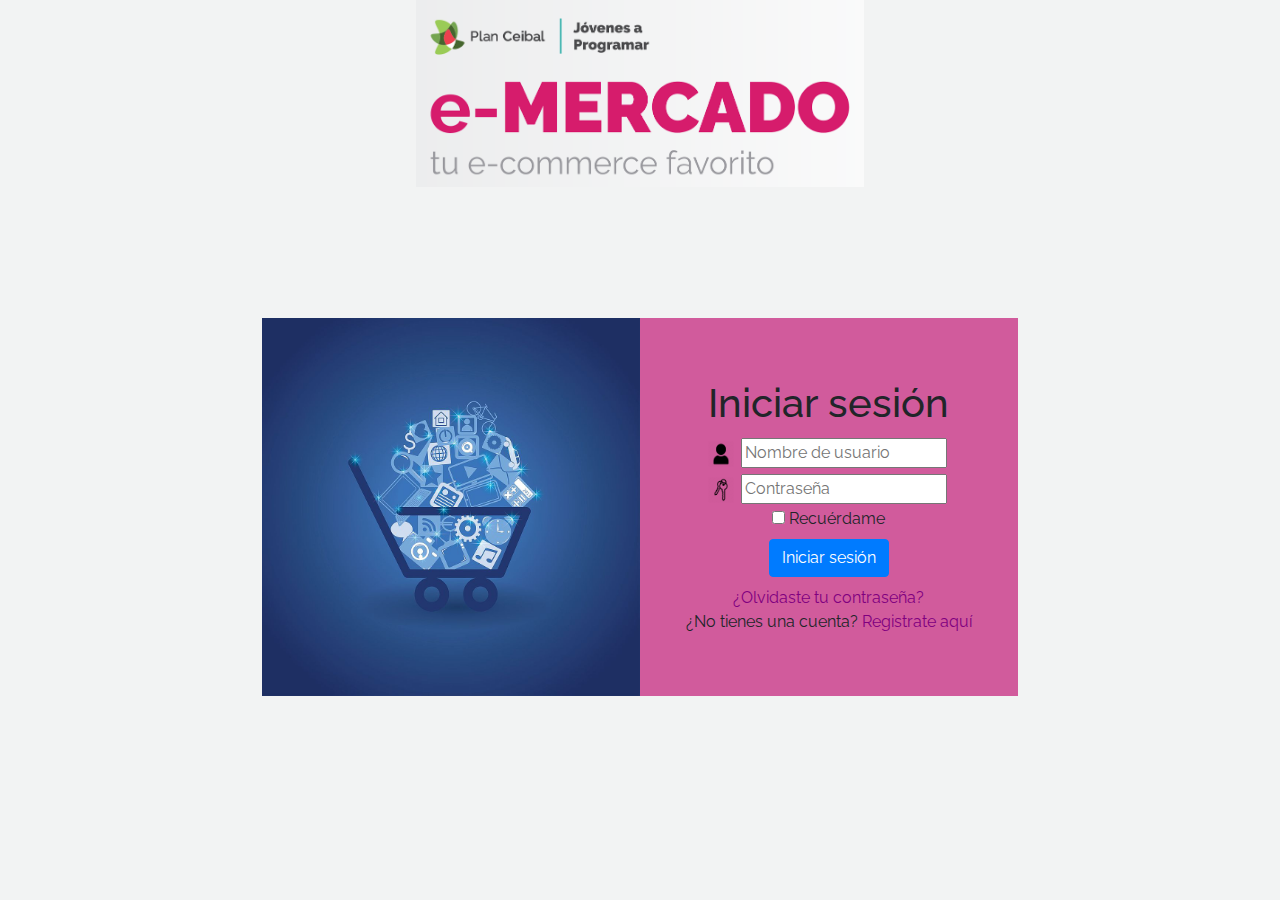
<file: index.html>
<!DOCTYPE html>
<!-- saved from url=(0049)https://getbootstrap.com/docs/4.3/examples/album/ -->
<html lang="en">

<head>
  <meta http-equiv="Content-Type" content="text/html; charset=UTF-8">
  <meta name="viewport" content="width=device-width, initial-scale=1, shrink-to-fit=no">
  <meta name="description" content="">
  <title>eMercado - Todo lo que busques está aquí</title>

  <link rel="canonical" href="https://getbootstrap.com/docs/4.3/examples/album/">
  <link href="https://fonts.googleapis.com/css?family=Raleway:300,300i,400,400i,700,700i,900,900i" rel="stylesheet">
  <!-- Bootstrap core CSS -->
  <link href="css/bootstrap.min.css" rel="stylesheet">
  <link href="css/styles.css" rel="stylesheet">
</head>

<body>
  <nav class="site-header sticky-top py-1 bg-dark">
    <div class="container d-flex flex-column flex-md-row justify-content-between">
      <a class="py-2 d-none d-md-inline-block" href="index.html">Inicio</a>
      <a class="py-2 d-none d-md-inline-block" href="categories.html">Categorías</a>
      <a class="py-2 d-none d-md-inline-block" href="products.html">Productos</a>
      <a class="py-2 d-none d-md-inline-block" href="sell.html">Vender</a>
      <a class="py-2 d-none d-md-inline-block" href="cart.html">Mi carrito</a>
      <img src="img/user.png" style="height: 0.8cm; position: absolute; right: 5.5%; top: 0%; margin: 0.2cm;"
        alt="user">
      <a id="nombreUsuario" class="py-2 d-none d-md-inline-block" href="my-profile.html"></a>
    </div>
  </nav>
  <main role="main">
    <section class="jumbotron text-center">
      <div class="m-5">
        <h1></h1>
      </div>
    </section>
    <div class="album py-5 bg-light">
      <div class="container">
        <div class="row">
          <div class="col-md-4">
            <a href="categories.html" class="card mb-4 shadow-sm custom-card">
              <img class="bd-placeholder-img card-img-top" src="img/cat1.jpg">
              <h3 class="m-3">Autos (122)</h3>
              <div class="card-body">
                <p class="card-text">Los mejores precios en autos 0 kilómetro, de alta y media gama.</p>
              </div>
            </a>
          </div>
          <div class="col-md-4">
            <a href="categories.html" class="card mb-4 shadow-sm custom-card">
              <img class="bd-placeholder-img card-img-top" src="img/cat2.jpg">
              <h3 class="m-3">Juguetes (354)</h3>
              <div class="card-body">
                <p class="card-text">Encuentra aquí los mejores precios para niños/as de cualquier edad.</p>
              </div>
            </a>
          </div>
          <div class="col-md-4">
            <a href="categories.html" class="card mb-4 shadow-sm custom-card">
              <img class="bd-placeholder-img card-img-top" src="img/cat3.jpg">
              <h3 class="m-3">Muebles (157)</h3>
              <div class="card-body">
                <p class="card-text">Muebles antiguos, nuevos y para ser armados por uno mismo.</p>
              </div>
            </a>
          </div>
          <div class="col-md-4">
            <a href="categories.html" class="card mb-4 shadow-sm custom-card">
              <img class="bd-placeholder-img card-img-top" src="img/cat4.jpg">
              <h3 class="m-3">Herramientas (452)</h3>
              <div class="card-body">
                <p class="card-text">Herramientas para cualquier tipo de trabajo.</p>
              </div>
            </a>
          </div>
          <div class="col-md-4">
            <a href="categories.html" class="card mb-4 shadow-sm custom-card">
              <img class="bd-placeholder-img card-img-top" src="img/cat5.jpg">
              <h3 class="m-3">Computadoras (724)</h3>
              <div class="card-body">
                <p class="card-text">Todo en cuanto a computadoras, para uso de oficina y/o juegos.</p>
              </div>
            </a>
          </div>
          <div class="col-md-4">
            <a href="categories.html" class="card mb-4 shadow-sm custom-card">
              <img class="bd-placeholder-img card-img-top" src="img/cat6.jpg">
              <h3 class="m-3">Vestimenta (841)</h3>
              <div class="card-body">
                <p class="card-text">Gran variedad de ropa, nueva y de segunda mano.</p>
              </div>
            </a>
          </div>
        </div>
        <div class="row">
          <a type="button" class="btn btn-light btn-lg btn-block" href="categories.html">Ver todas</a>
        </div>
      </div>
    </div>
  </main>
  <footer class="text-muted">
    <div class="container">
      <button id="logout" class="py-2 d-none d-md-inline-block" onclick="logout()"
        style="float: inline-end; margin: 0.5cm; position: relative; bottom: 0.7cm; "> Cerrar sesion</button>
      <p class="float-right">
        <a href="#">Volver arriba</a>
      </p>
      <p>Este sitio forma parte de Desarrollo Web - JAP - 2020</p>
      <p>Clickea <a target="_blank" href="Letra.pdf">aquí</a> para descargar la letra del obligatorio.</p>
    </div>
  </footer>
  <script src="js/jquery-3.4.1.min.js"></script>
  <script src="js/bootstrap.bundle.min.js"></script>
  <script src="js/init.js"></script>
</body>

</html>
</file>
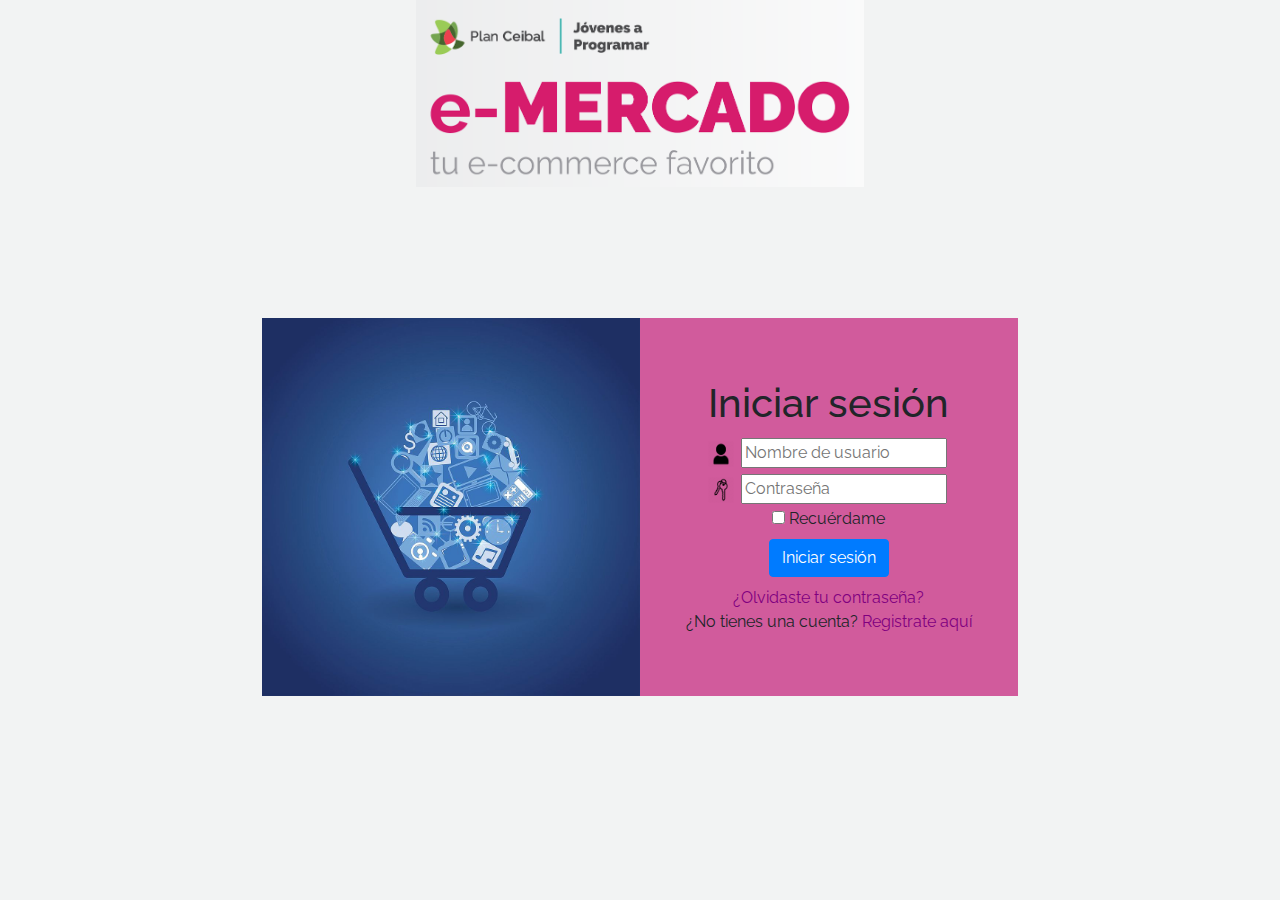
<file: cart.html>
<!DOCTYPE html>
<!-- saved from url=(0049)https://getbootstrap.com/docs/4.3/examples/album/ -->
<html lang="en">

<head>
  <meta http-equiv="Content-Type" content="text/html; charset=UTF-8">

  <meta name="viewport" content="width=device-width, initial-scale=1, shrink-to-fit=no">
  <meta name="description" content="">
  <title>eMercado - Todo lo que busques está aquí</title>
  <link href="//maxcdn.bootstrapcdn.com/bootstrap/4.0.0/css/bootstrap.min.css" rel="stylesheet" id="bootstrap-css">
  <script src="//maxcdn.bootstrapcdn.com/bootstrap/4.0.0/js/bootstrap.min.js"></script>
  <script src="//cdnjs.cloudflare.com/ajax/libs/jquery/3.2.1/jquery.min.js"></script>
  <link rel="stylesheet" href="https://use.fontawesome.com/releases/v5.0.8/css/all.css">
  <link rel="canonical" href="https://getbootstrap.com/docs/4.3/examples/album/">
  <link href="https://fonts.googleapis.com/css?family=Raleway:300,300i,400,400i,700,700i,900,900i" rel="stylesheet">

  <style>
    .bd-placeholder-img {
      font-size: 1.125rem;
      text-anchor: middle;
      -webkit-user-select: none;
      -moz-user-select: none;
      -ms-user-select: none;
      user-select: none;
    }

    @media (min-width: 768px) {
      .bd-placeholder-img-lg {
        font-size: 3.5rem;
      }
    }
  </style>
  <link href="css/bootstrap.min.css" rel="stylesheet">
  <link href="css/styles.css" rel="stylesheet">
  <link href="css/dropzone.css" rel="stylesheet">
</head>

<body>
  <nav class="site-header sticky-top py-1 bg-dark">
    <div class="container d-flex flex-column flex-md-row justify-content-between">
      <a class="py-2 d-none d-md-inline-block" href="index.html">Inicio</a>
      <a class="py-2 d-none d-md-inline-block" href="categories.html">Categorías</a>
      <a class="py-2 d-none d-md-inline-block" href="products.html">Productos</a>
      <a class="py-2 d-none d-md-inline-block" href="sell.html">Vender</a>
      <div style="margin-right: 5%;" class="dropdown">
        <button style="height: 1cm;" class="btn btn-secondary dropdown-toggle" type="button" id="dropdownMenuButton"
          data-toggle="dropdown" aria-haspopup="true" aria-expanded="false">
          <img src="img/user.png" style="height: 1cm; position: fixed ; right: 3.4cm; top: 0.1cm;" alt="user">
          <a style="margin-top: -3cm;" id="nombreUsuario" class="py-2 d-none d-md-inline-block"></a>
        </button>
        <div class="dropdown-menu" style="text-align: center;" aria-labelledby="dropdownMenuButton">
          <a class="dropdown-item" href="my-profile.html"> Mi perfil</a>
          <a class="dropdown-item" href="cart.html">Mi carrito</a>
          <button id="logout" style="align-content: center;" class="py-2 d-none d-md-inline-block">
            Cerrar sesion</button>
        </div>
      </div>
    </div>
  </nav>
  <div id="productosCarro" class="container">
    <div class="text-center p-4">
      <h2>Mi carrito</h2>
      <p class="lead">Verás aquí todos los productos en tu carrito.</p>
    </div>
    <table align="center" style="width:80%; margin: auto;">
      <colgroup>
        <col width="1">
        <col>
        <col>
        <col>
        <col>
        <col>
      </colgroup>
      <thead>
        <tr style="font-size: 20px; text-align: center; border:0cm">
          <td colspan="2">Producto</td>
          <td>Cantidad</td>
          <td>Valor unitario</td>
          <td>Valor total</td>
          <td>Eliminar</td>
        </tr>
      </thead>
      <tbody id="cartItems">

      </tbody>
    </table>
    <hr>
    <div id="form">
      <div>
        <h3 class="mb-3">Tipo de envio</h3>
        <div class="d-block my-3">
          <div>
            <input onchange="modificarValor(carrito);" id="premium" value="0.15" name="envio" type="radio" checked=""
              required="">
            <label for="goldradio">Premium
              (2-5 días) - Costo del 15% sobre el subtotal.</label>
          </div>
          <div>
            <input onchange="modificarValor(carrito);" id="express" value="0.07" name="envio" type="radio" required="">
            <label for="premiumradio">Express
              (5-8 días) - Costo del 7% sobre el subtotal.</label>
          </div>
          <div>
            <input onchange="modificarValor(carrito);" id="standard" value="0.05" name="envio" type="radio" required="">
            <label for="standardradio">Standard
              (12 a 15 días) - Costo del 5% sobre el subtotal.</label>
          </div>
        </div>
        <br>

        <h4 class="mb-3">Direccion de envio</h4>
        <div style="margin: auto;" class="d-block my-3">
          <form class="needs-validation" id="buying-info">
            <ul class="list-group mb-3">
              <div class="row">
                <div class="col-md-6 mb-3">
                  <label for="calle"> Calle: </label>
                  <textarea minlength="3" class="form-control" cols="10" rows="1" name="calle" id="calle"
                    required=""></textarea>
                 
                </div>
              </div>

              <div class="row">
                <div class="col-md-3 mb-3">
                  <label for="numero"> Numero de puerta: </label>
                  <br>
                  <input min="1" style="size: 4cm;" class="form-control" size="3cm" type="number" name="numero" id="num"
                    required>
                </div>
              </div>
              <div class="row">
                <div class="col-md-3 mb-3">
                  <label for="numero"> Esquina: </label>
                  <br>
                  <textarea minlength="1" class="form-control" name="esquina" id="esquina" cols="10" rows="1" required=""></textarea>
                  
                </div>
              </div>
              <div class="row">
                <div class="col-md-3 mb-3">
                  <label for="numero"> Pais </label>
                  <select class="form-control" name="pais" id="pais">
    
                  </select>
                 
                </div>
              </div>
              <h4>Forma de pago</h4>
              <div> <label id="formaDePago">No has seleccionado una forma de pago</label>
                <input id="elegir" value="Elegir forma de pago" type="button"
                  style="align-items: center; border: none; color: blue;" data-toggle="modal"
                  data-target="#exampleModal" data-backdrop="static" data-keyboard="false">
              </div>
            </ul>
            <button class="btn btn-primary btn-lg" type="submit">Comprar</button>
          </form>
        </div>
      </div>
    </div>

    <hr class="mb-4">
    <ul class="list-group mb-3">
      <li class="list-group-item d-flex justify-content-between lh-condensed">
        <div>
          <h6 class="my-0">Tarifa:</h6>
        </div>
        <span class="text-muted" id="tarifa">-</span>
      </li>
      <li class="list-group-item d-flex justify-content-between lh-condensed">
        <div>
          <h6 class="my-0">Empaque y Manejo:</h6>
        </div>
        <span class="text-muted" id="empaque">-</span>
      </li>
      <li class="list-group-item d-flex justify-content-between lh-condensed">
        <div>
          <h6 class="my-0">Envio:</h6>
        </div>
        <span class="text-muted" id="valorEnvio">-</span>
      </li>
      <li class="list-group-item d-flex justify-content-between lh-condensed">
        <div>
          <h6 class="my-0">Subtotal ($): </h6>
        </div>
        <span class="text-muted" id="subtotal">-</span>
      </li>
      <li class="list-group-item d-flex justify-content-between">
        <span>Total ($): </span>
        <strong id="totalFinal">-</strong>
      </li>
    </ul>
    <hr class="mb-4">
    <div style="text-align: center;">
    </div>

    <!-- Modal -->
    <div class="modal fade" id="exampleModal" tabindex="-1" aria-labelledby="exampleModalLabel" aria-hidden="true">
      <div class="modal-dialog">
        <div class="modal-content">
          <div class="modal-header">
            <h5 class="modal-title" id="exampleModalLabel">Formas de pago</h5>
            <button type="button" class="close" data-dismiss="modal" aria-label="Close">
              <span aria-hidden="true">&times;</span>
            </button>
          </div>

          <article class="card">
            <div class="card-body p-5">
              <h5>El total a pagar es de: <label id="finalizarCompra"></label></h5>
              <ul class="nav bg-light nav-pills rounded nav-fill mb-3" role="tablist">
                <li class="nav-item">
                  <a class="nav-link active" id="creditCard" data-toggle="pill" href="#nav-tab-card">
                    <i class="fa fa-credit-card"></i>Tarjeta de crédito</a></li>
                <li class="nav-item">
                  <a class="nav-link" id="bankTransfer" data-toggle="pill" href="#nav-tab-bank">
                    <i class="fa fa-university"></i>Transferencia bancaria</a></li>
              </ul>

              <div class="tab-content">
                <div class="tab-pane fade show active" id="nav-tab-card">
                  <form id="finalizar" role="form">
                    <div class="form-group">
                      <label for="username">Nombre del titular de la tarjeta </label>
                      <input onclick="payment()" type="text" class="form-control" id="username" placeholder=""
                        required="">
                    </div> <!-- form-group.// -->
                    <div class="form-group">
                      <label for="cardNumber">N.° de tarjeta</label>
                      <div class="input-group">
                        <input id="cardNumber" type="text" pattern="\d*" maxlength="16" minlength="13"
                          class="form-control" placeholder="" required>
                        <div class="input-group-append">
                          <span class="input-group-text text-muted">
                            <i class="fab fa-cc-visa"></i>   <i class="fab fa-cc-amex"></i>  
                            <i class="fab fa-cc-mastercard"></i>
                          </span>
                        </div>
                      </div>
                    </div> <!-- form-group.// -->

                    <div class="row">
                      <div class="col-sm-8">
                        <div class="form-group">
                          <label><span class="hidden-xs">Vencimiento</span> </label>
                          <div class="input-group">
                            <input type="number" class="form-control" min="01" max="12" placeholder="MM" name=""
                              required>
                            <input type="number" min="21" class="form-control" placeholder="AA" name="" required>
                          </div>
                        </div>
                      </div>
                      <div class="col-sm-4">
                        <div class="form-group">

                          <label data-toggle="tooltip" title=""> CVV <a href="#" class="tooltip-test"
                              title="Codigo de seguridad"> <i class="fa fa-question-circle"></i></a></label>
                          <input id="cvv" type="text" pattern="\d*" maxlength="3" minlength="3" class="form-control"
                            required="">
                        </div> <!-- form-group.// -->
                      </div>
                    </div> <!-- row.// -->
                    <input id="guardarDatos" type="button" class="btn btn-secondary" value="Guardar datos">
                    <button id="disabledButton" type="button" class="btn btn-secondary" data-dismiss="modal"
                      disabled>Seleccionar</button>
                  </form>
                </div> <!-- tab-pane.// -->
                <div class="tab-pane fade" id="nav-tab-bank">
                  <p>Detalles de la cuenta bancaria</p>
                  <dl class="param">
                    <dt>BANCO: </dt>
                    <dd> THE WORLD BANK</dd>
                  </dl>
                  <dl class="param">
                    <dt>Numero de cuenta: </dt>
                    <dd> 12345678912345</dd>
                  </dl>
                  <dl class="param">
                    <dt>IBAN: </dt>
                    <dd> 123456789</dd>
                  </dl>
                  <p><strong>Note:</strong> Lorem ipsum dolor sit amet, consectetur adipisicing elit, sed do
                    eiusmod
                    tempor incididunt ut labore et dolore magna aliqua. </p>
                  <button type="button" class="btn btn-secondary" data-dismiss="modal">Seleccionar</button>
                </div> <!-- tab-pane.// -->
              </div> <!-- tab-content .// -->

            </div> <!-- card-body.// -->
          </article> <!-- card.// -->
        </div>
      </div>
    </div>
  </div>
  <footer class="text-muted">
    <div class="container">
      <p>Este sitio forma parte de Desarrollo Web - JAP - 2020</p>
      <p>Clickea <a target="_blank" href="Letra.pdf">aquí</a> para descargar la letra del obligatorio.</p>
    </div>
  </footer>
  <div class="alert fade" role="alert" id="alertResult">
    <span id="resultSpan"></span>
    <button type="button" class="close" data-dismiss="alert" aria-label="Close">
      <span aria-hidden="true">&times;</span>
    </button>
  </div>

  <div class="modal fade" tabindex="-1" role="dialog" id="contidionsModal">
    <div class="modal-dialog" role="document">
    </div>
  </div>
  <div id="spinner-wrapper">
    <div class="lds-ring">
      <div></div>
      <div></div>
      <div></div>
      <div></div>
    </div>
  </div>
  <script src="js/jquery-3.4.1.min.js"></script>
  <script src="js/bootstrap.bundle.min.js"></script>
  <script src="js/dropzone.js"></script>
  <script src="js/init.js"></script>
  <script src="js/cart.js"></script>
</body>

</html>
</file>
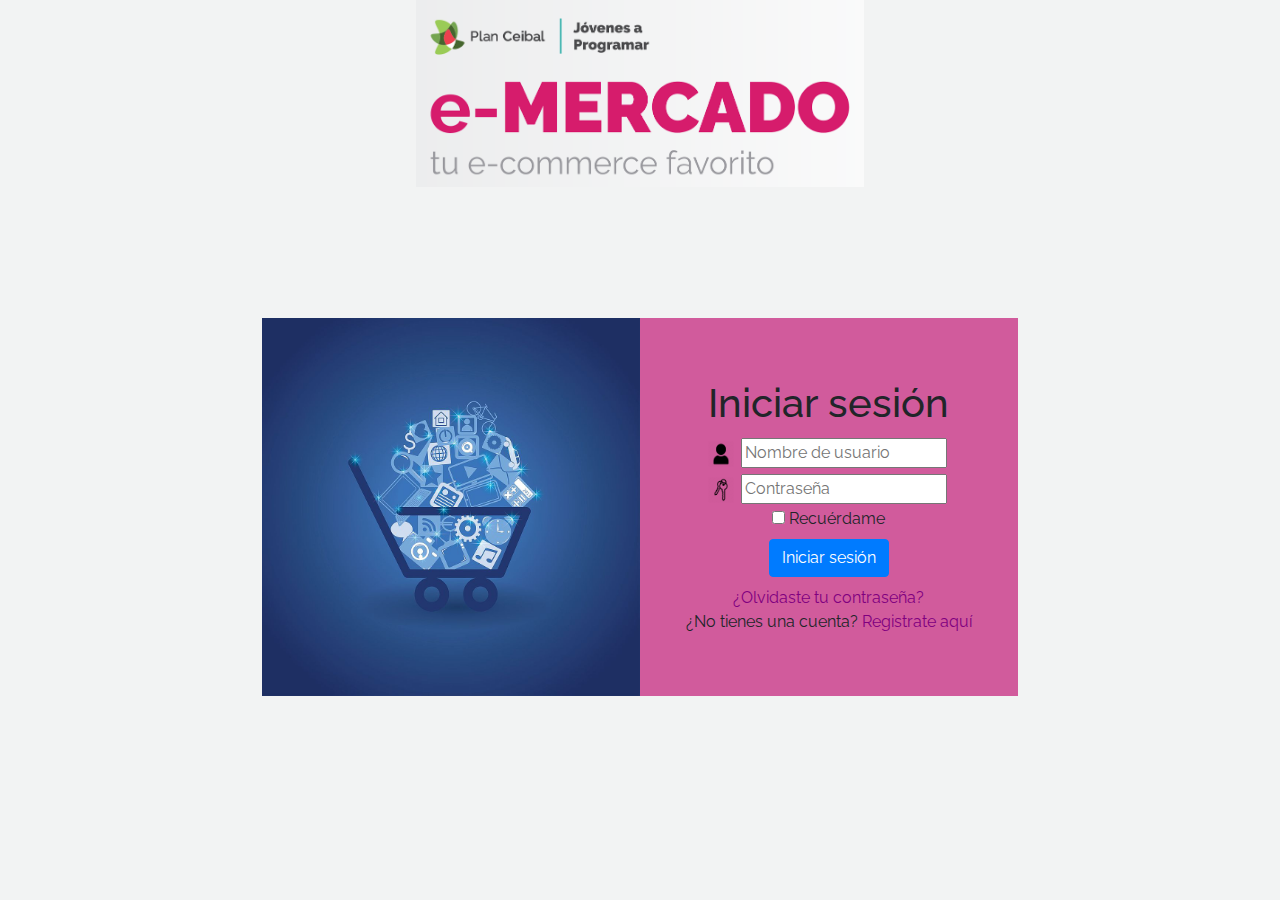
<file: categories.html>
<!DOCTYPE html>
<!-- saved from url=(0049)https://getbootstrap.com/docs/4.3/examples/album/ -->
<html lang="en">

<head>
  <meta http-equiv="Content-Type" content="text/html; charset=UTF-8">
  <meta name="viewport" content="width=device-width, initial-scale=1, shrink-to-fit=no">
  <meta name="description" content="">
  <title>eMercado - Todo lo que busques está aquí</title>

  <link rel="canonical" href="https://getbootstrap.com/docs/4.3/examples/album/">
  <link href="https://fonts.googleapis.com/css?family=Raleway:300,300i,400,400i,700,700i,900,900i" rel="stylesheet">
  <link href="css/font-awesome.min.css" rel="stylesheet">

  <link href="css/bootstrap.min.css" rel="stylesheet">
  <link href="css/styles.css" rel="stylesheet">
</head>

<body>
  <nav class="site-header sticky-top py-1 bg-dark">
    <div class="container d-flex flex-column flex-md-row justify-content-between">
      <a class="py-2 d-none d-md-inline-block" href="index.html">Inicio</a>
      <a class="py-2 d-none d-md-inline-block" href="categories.html">Categorías</a>
      <a class="py-2 d-none d-md-inline-block" href="products.html">Productos</a>
      <a class="py-2 d-none d-md-inline-block" href="sell.html">Vender</a>
      <a class="py-2 d-none d-md-inline-block" href="cart.html">Mi carrito</a>
      <img src="img/user.png" style="height: 0.8cm; position: absolute; right: 5.5%; top: 0%; margin: 0.2cm;"
        alt="user">
      <a id="nombreUsuario" class="py-2 d-none d-md-inline-block" href="my-profile.html"></a>
    </div>
  </nav>
  <main role="main" class="pb-5">
    <div class="text-center p-4">
      <h2>Categorías</h2>
      <p class="lead">Verás aquí todas las categorías del sitio.</p>
    </div>
    <div class="container">
      <div class="row">
        <div class="col text-right">
          <div class="btn-group btn-group-toggle mb-4" data-toggle="buttons">
            <label class="btn btn-light active" id="sortAsc">
              <input type="radio" name="options" autocomplete="off" checked>A-Z
            </label>
            <label class="btn btn-light" id="sortDesc">
              <input type="radio" name="options" autocomplete="off">Z-A
            </label>
            <label class="btn btn-light" id="sortByCount">
              <input type="radio" name="options" autocomplete="off"><i class="fas fa-sort-amount-down mr-1"></i>Cant.
            </label>
          </div>
        </div>
      </div>
      <div class="row justify-content-end">
        <div class="col-md-6"></div>
        <div class="col-md-6 col-sm-12 mb-1 container">
          <div class="row container p-0 m-0">
            <div class="col">
              <p class="font-weight-normal text-right my-2">Cant.</p>
            </div>
            <div class="col">
              <input class="form-control" type="number" placeholder="min." id="rangeFilterCountMin">
            </div>
            <div class="col">
              <input class="form-control" type="number" placeholder="máx." id="rangeFilterCountMax">
            </div>
            <div class="col-3 p-0">
              <div class="btn-group" role="group">
                <button class="btn btn-light btn-block" id="rangeFilterCount">Filtrar</button>
                <button class="btn btn-link btn-sm" id="clearRangeFilter">Limpiar</button>
              </div>
            </div>
          </div>
        </div>
      </div>
      <div class="row">
        <div class="list-group" id="cat-list-container">
        </div>
      </div>
    </div>
  </main>
  <footer class="text-muted bg-light">
    <div class="container">
      <button id="logout" class="py-2 d-none d-md-inline-block" onclick="logout()"
        style="float: inline-end; margin: 0.5cm; position: relative; bottom: 0.7cm; "> Cerrar sesion</button>
      <p class="float-right">
        <a href="#">Volver arriba</a>
      </p>
      <p>Este sitio forma parte de Desarrollo Web - JAP - 2020</p>
      <p>Clickea <a target="_blank" href="Letra.pdf">aquí</a> para descargar la letra del obligatorio.</p>
    </div>
  </footer>
  <div id="spinner-wrapper">
    <div class="lds-ring">
      <div></div>
      <div></div>
      <div></div>
      <div></div>
    </div>
  </div>
  <script src="js/jquery-3.4.1.min.js"></script>
  <script src="js/bootstrap.bundle.min.js"></script>
  <script src="js/init.js"></script>
  <script src="js/categories.js"></script>
</body>

</html>
</file>
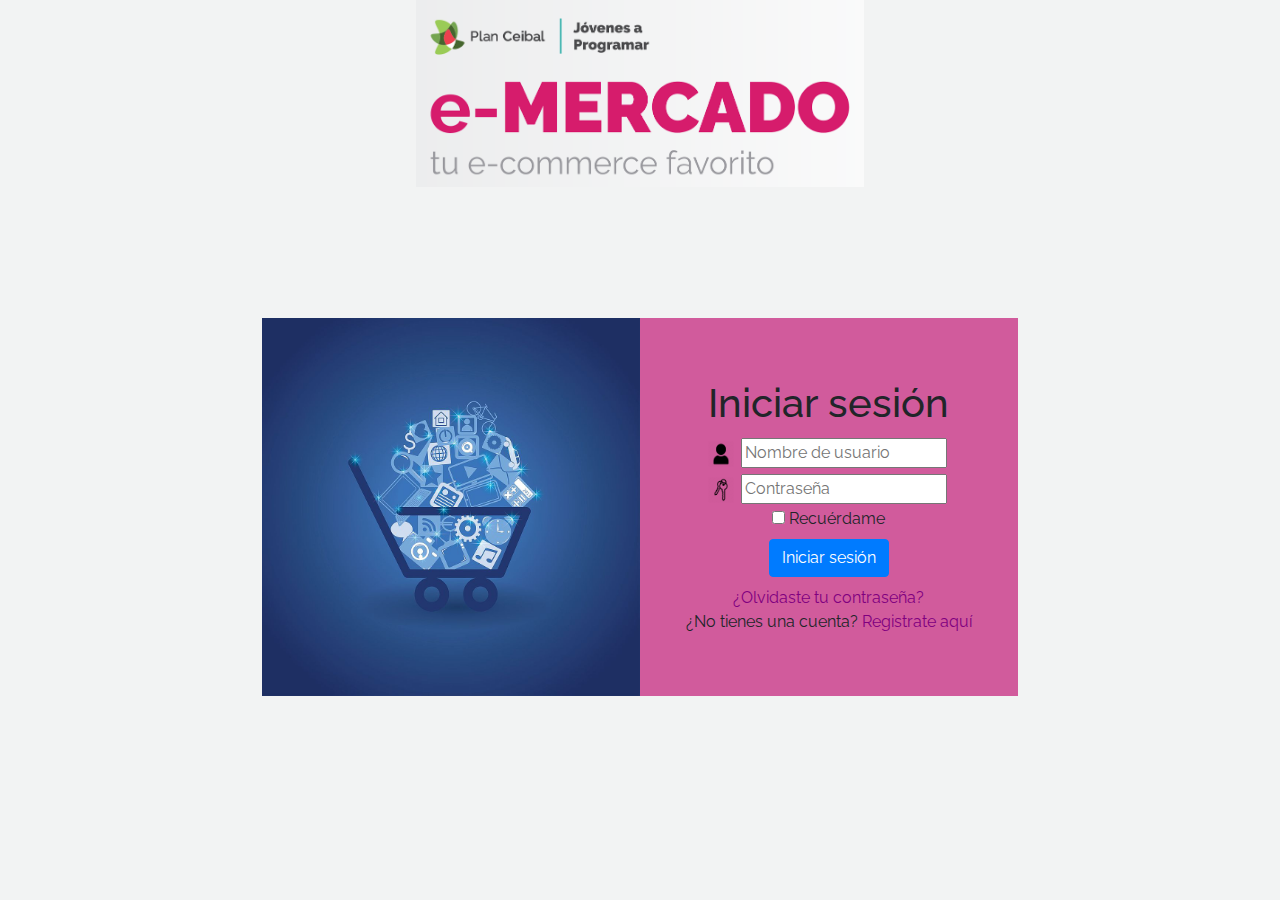
<file: category-info.html>
<!DOCTYPE html>
<!-- saved from url=(0049)https://getbootstrap.com/docs/4.3/examples/album/ -->
<html lang="en">

<head>
  <meta http-equiv="Content-Type" content="text/html; charset=UTF-8">
  <meta name="viewport" content="width=device-width, initial-scale=1, shrink-to-fit=no">
  <meta name="description" content="">
  <title>eMercado - Todo lo que busques está aquí</title>

  <link rel="canonical" href="https://getbootstrap.com/docs/4.3/examples/album/">
  <link href="https://fonts.googleapis.com/css?family=Raleway:300,300i,400,400i,700,700i,900,900i" rel="stylesheet">
  <!-- Bootstrap core CSS -->
  <link href="css/bootstrap.min.css" rel="stylesheet">
  <link href="css/styles.css" rel="stylesheet">
</head>

<body>
  <nav class="site-header sticky-top py-1 bg-dark">
    <div class="container d-flex flex-column flex-md-row justify-content-between">
      <a class="py-2 d-none d-md-inline-block" href="index.html">Inicio</a>
      <a class="py-2 d-none d-md-inline-block" href="categories.html">Categorías</a>
      <a class="py-2 d-none d-md-inline-block" href="products.html">Productos</a>
      <a class="py-2 d-none d-md-inline-block" href="sell.html">Vender</a>
      <a class="py-2 d-none d-md-inline-block" href="cart.html">Mi carrito</a>
      <img src="img/user.png" style="height: 0.8cm; position: absolute; right: 5.5%; top: 0%; margin: 0.2cm;"
        alt="user">
      <a id="nombreUsuario" class="py-2 d-none d-md-inline-block" href="my-profile.html"></a>
    </div>
  </nav>
  <main role="main">
    <div class="container mt-5">
      <div class="text-center p-4">
        <h2>Descripción de la categoría</h2>
        <p class="lead">Encontrarás aquí toda la información de la categoría seleccionada.</p>
        <p class="small alert-warning py-3"><strong>Nota: </strong>por simplicidad, cualquiera sea la categoría
          seleccionada previamente, siempre se visualizará la presente: <strong>Autos</strong>.</p>
      </div>
      <h3 id="categoryName"></h3>
      <hr class="my-3">
      <dl>
        <dt>Descripción</dt>
        <dd>
          <p id="categoryDescription"></p>
        </dd>

        <dt>Cantidad de productos en la categoría</dt>
        <dd>
          <p id="productCount"></p>
        </dd>

        <dt>Criterio para incluir productos en esta categoría</dt>
        <dd>
          <p id="productCriteria"></p>
        </dd>

        <dt>Imágenes ilustrativas</dt>
        <dd>
          <div class="row text-center text-lg-left pt-2" id="productImagesGallery">
          </div>
        </dd>
      </dl>
      <a type="button" class="btn btn-light btn-lg btn-block" href="products.html">Ver productos</a>
    </div>
  </main>
  <footer class="text-muted">
    <div class="container">
      <button id="logout" class="py-2 d-none d-md-inline-block" onclick="logout()"
        style="float: inline-end; margin: 0.5cm; position: relative; bottom: 0.7cm; "> Cerrar sesion</button>
      <p class="float-right">
        <a href="#">Volver arriba</a>
      </p>
      <p>Este sitio forma parte de Desarrollo Web - JAP - 2020</p>
      <p>Clickea <a target="_blank" href="Letra.pdf">aquí</a> para descargar la letra del obligatorio.</p>
    </div>
  </footer>
  <div id="spinner-wrapper">
    <div class="lds-ring">
      <div></div>
      <div></div>
      <div></div>
      <div></div>
    </div>
  </div>
  <script src="js/jquery-3.4.1.min.js"></script>
  <script src="js/bootstrap.bundle.min.js"></script>
  <script src="js/init.js"></script>
  <script src="js/category-info.js"></script>
</body>

</html>
</file>
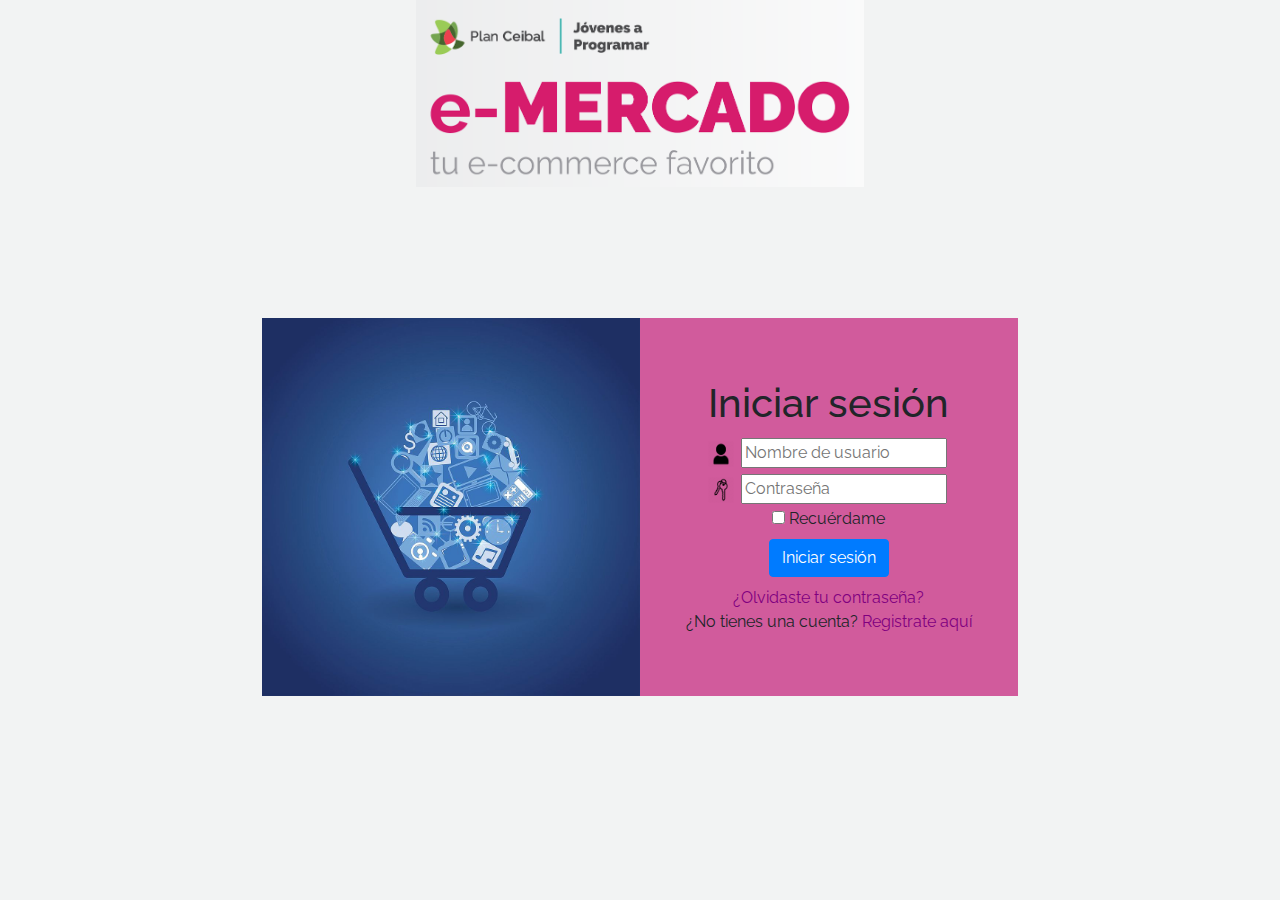
<file: login.html>
<!DOCTYPE html>
<!-- saved from url=(0049)https://getbootstrap.com/docs/4.3/examples/album/ -->
<html lang="en">

<head>
  <meta http-equiv="Content-Type" content="text/html; charset=UTF-8">
  <meta name="viewport" content="width=device-width, initial-scale=1, shrink-to-fit=no">
  <meta name="description" content="">
  <meta name="google-signin-scope" content="profile email">
  <meta name="google-signin-client_id"
    content="28058610215-9l02de14bdrkl60q1q6attmkeofnecsk.apps.googleusercontent.com">


  <title>eMercado - Todo lo que busques está aquí</title>

  <link rel="canonical" href="https://getbootstrap.com/docs/4.3/examples/album/">
  <link href="https://fonts.googleapis.com/css?family=Raleway:300,300i,400,400i,700,700i,900,900i" rel="stylesheet">
  <!-- Bootstrap core CSS -->
  <link href="css/bootstrap.min.css" rel="stylesheet">
  <link href="css/styles.css" rel="stylesheet">
  <link rel="stylesheet" href="css/login.css">

</head>

<body class="text-center">
  <div class="fullcontain">
    <img class="imagen1" src="img/Ecommerce wallp.jpg" alt="Ecommerce">

    <div class="container">
      <!-- Formulario para iniciar sesion  -->
      <form id="form1" action="index.html" method="POST">

        <h1>Iniciar sesión</h1>

        <div class="form-contenedor">
          <img class="avatar" src="img/avatar.png" alt="avatar">
          <input class="form-relleno" type="text" name="email" id="email" placeholder="Nombre de usuario" required> <br>
        </div>

        <div class="form-contenedor">
          <img class="key" src="img/key.png" alt="key">
          <input class="form-relleno2" type="password" name="pass" id="pass" placeholder="Contraseña" required> <br>
        </div>

        <div class="form-contenedor">
          <input class="form-checkbox" type="checkbox" name="Remember" id="Remember"> Recuérdame <br>
        </div>

        <button type="submit" class="btn btn-primary"> Iniciar sesión </button> <br>

        <!-- fin de formulario -->
        <!-- Paginas redirigen a "Oops" y luego nos lleva al index -->
        <span class="passw"><a class="hiper" href="Oops.html">¿Olvidaste tu contraseña?</a></span> <br>
        <span class="passw">¿No tienes una cuenta? <a class="hiper" href="Oops.html">Registrate aquí</a></span>
        <div id="signInId" class="g-signin2" data-onsuccess="onSignIn" data-theme="dark" type="hidden"></div>
      </form>
    </div>
  </div>

  <script src="js/init.js"></script>
  <script src="js/login.js"></script>
  <script src="https://apis.google.com/js/platform.js" async defer></script>
</body>

</html>
</file>
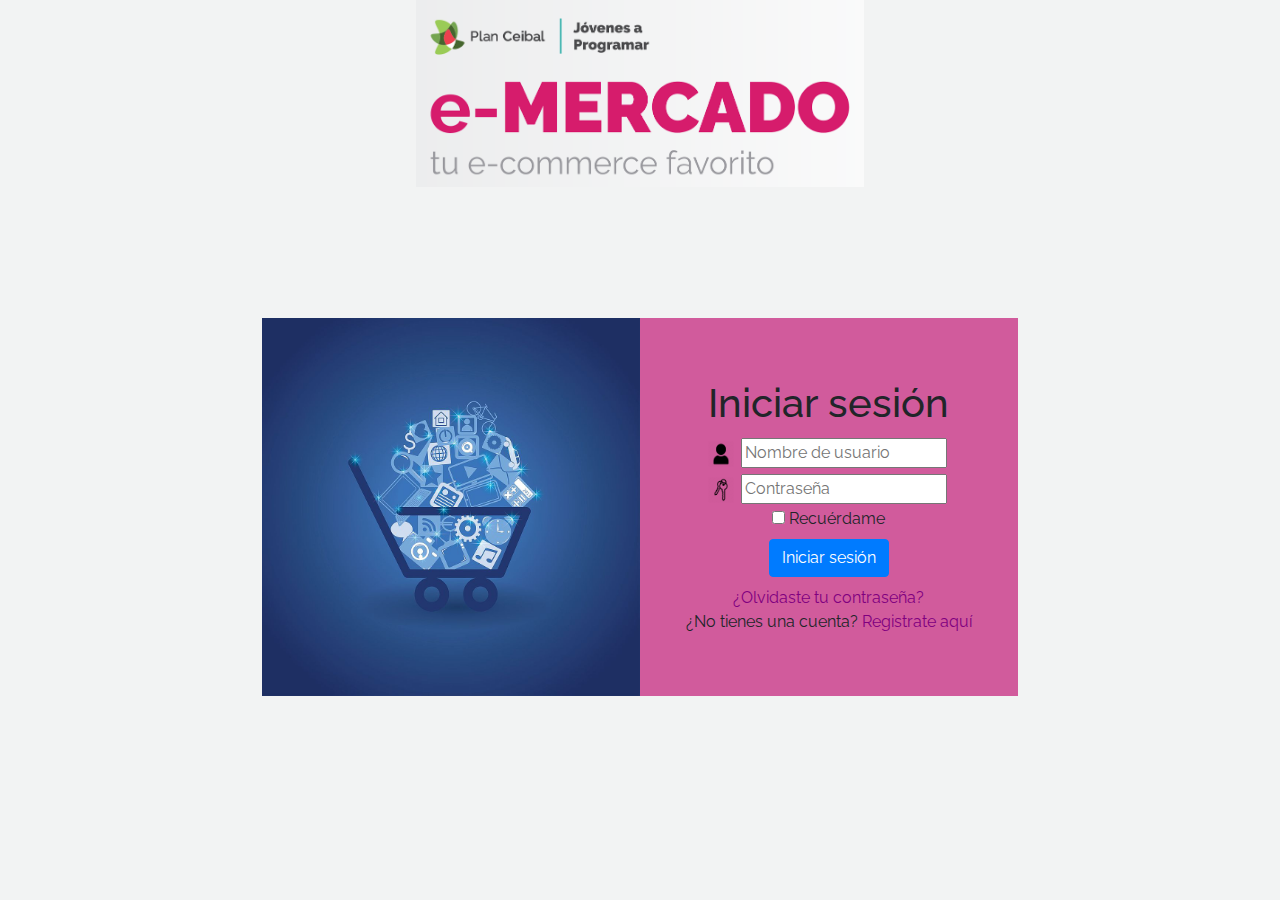
<file: my-profile.html>
<!DOCTYPE html>
<!-- saved from url=(0049)https://getbootstrap.com/docs/4.3/examples/album/ -->
<html lang="en">

<head>
  <meta http-equiv="Content-Type" content="text/html; charset=UTF-8">

  <meta name="viewport" content="width=device-width, initial-scale=1, shrink-to-fit=no">
  <meta name="description" content="">
  <title>eMercado - Todo lo que busques está aquí</title>

  <link rel="canonical" href="https://getbootstrap.com/docs/4.3/examples/album/">
  <link href="https://fonts.googleapis.com/css?family=Raleway:300,300i,400,400i,700,700i,900,900i" rel="stylesheet">

  <style>
    .bd-placeholder-img {
      font-size: 1.125rem;
      text-anchor: middle;
      -webkit-user-select: none;
      -moz-user-select: none;
      -ms-user-select: none;
      user-select: none;
    }

    @media (min-width: 768px) {
      .bd-placeholder-img-lg {
        font-size: 3.5rem;
      }
    }
  </style>
  <link href="css/bootstrap.min.css" rel="stylesheet">
  <link href="css/styles.css" rel="stylesheet">
  <link href="css/dropzone.css" rel="stylesheet">
</head>

<body>
  <nav class="site-header sticky-top py-1 bg-dark">
    <div class="container d-flex flex-column flex-md-row justify-content-between">
      <a class="py-2 d-none d-md-inline-block" href="index.html">Inicio</a>
      <a class="py-2 d-none d-md-inline-block" href="categories.html">Categorías</a>
      <a class="py-2 d-none d-md-inline-block" href="products.html">Productos</a>
      <a class="py-2 d-none d-md-inline-block" href="sell.html">Vender</a>
      <a class="py-2 d-none d-md-inline-block" href="cart.html">Mi carrito</a>
      <img src="img/user.png" style="height: 0.8cm; position: absolute; right: 5.5%; top: 0%; margin: 0.2cm;"
        alt="user">
      <a id="nombreUsuario" class="py-2 d-none d-md-inline-block" href="my-profile.html"></a>
    </div>
  </nav>
  <div class="container p-5">
    <div class="alert alert-danger" role="alert" style="position: relative; width:auto; top: 0;">
      <h4 class="alert-heading">¡A trabajar! :)</h4>
      <p>Esta sección corresponde a: Entrega 7 (Fecha de entrega: 8/11/202020) - Punto 1 y 2.</p>
      <hr>
      <p class="mb-0">Para saber qué debes hacer, fijate en la actividad en CREA correspondiente a esta entrega.</p>
    </div>
  </div>
  <footer class="text-muted bg-light">
    <div class="container">
      <p>Este sitio forma parte de Desarrollo Web - JAP - 2020</p>
      <p>Clickea <a target="_blank" href="Letra.pdf">aquí</a> para descargar la letra del obligatorio.</p>
    </div>
  </footer>
  <div class="alert fade alert-success" role="alert" id="alertResult">
    <span id="resultSpan"></span>
    <button type="button" class="close" data-dismiss="alert" aria-label="Close">
      <span aria-hidden="true">&times;</span>
    </button>
  </div>
  <div id="spinner-wrapper">
    <div class="lds-ring">
      <div></div>
      <div></div>
      <div></div>
      <div></div>
    </div>
  </div>
  <script src="js/jquery-3.4.1.min.js"></script>
  <script src="js/bootstrap.bundle.min.js"></script>
  <script src="js/dropzone.js"></script>
  <script src="js/init.js"></script>
  <script src="js/my-profile.js"></script>
</body>

</html>
</file>
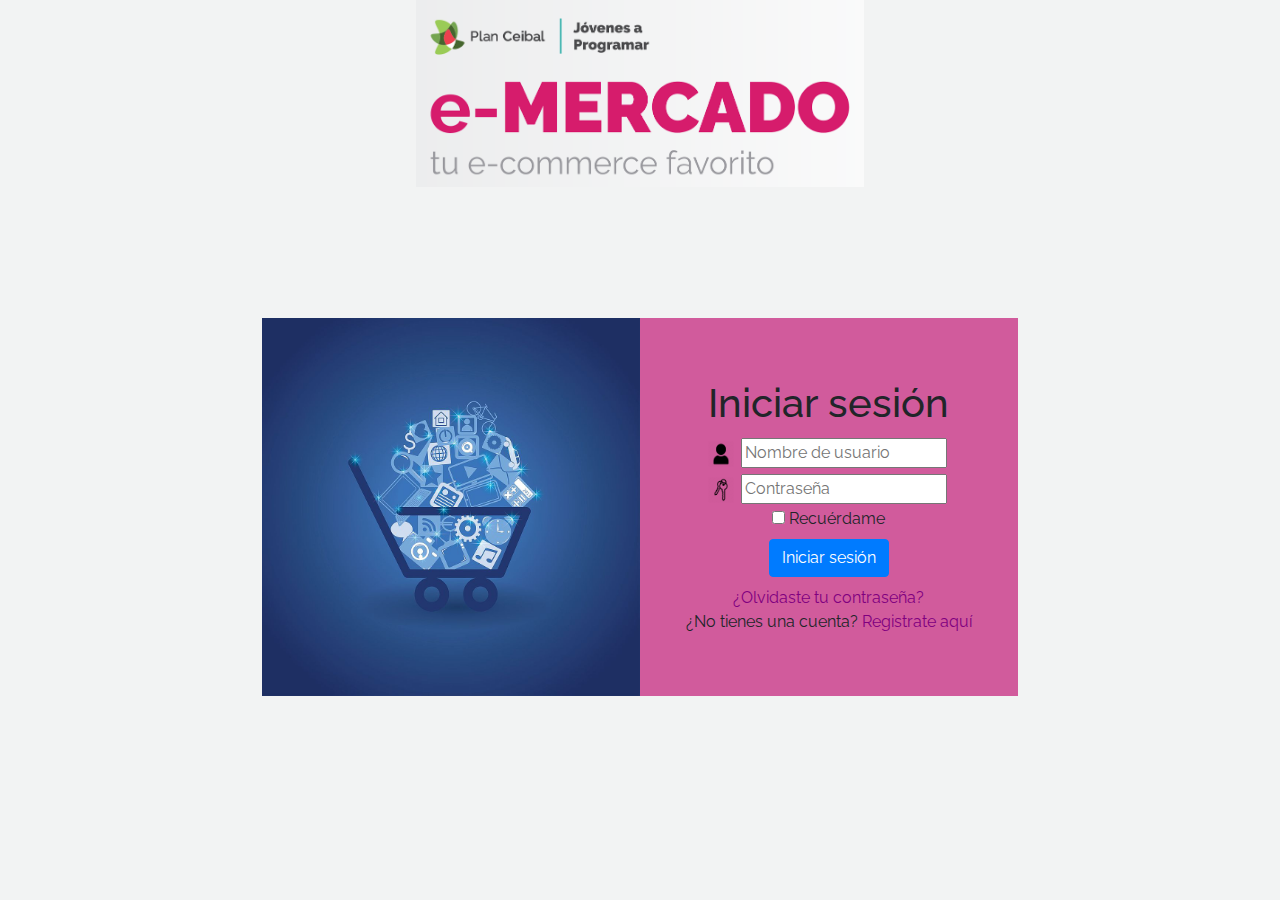
<file: product-info.html>
<!DOCTYPE html>
<!-- saved from url=(0049)https://getbootstrap.com/docs/4.3/examples/album/ -->
<html lang="en">

<head>
  <meta http-equiv="Content-Type" content="text/html; charset=UTF-8">
  <meta name="viewport" content="width=device-width, initial-scale=1, shrink-to-fit=no">
  <meta name="description" content="">
  <title>eMercado - Todo lo que busques está aquí</title>

  <link rel="canonical" href="https://getbootstrap.com/docs/4.3/examples/album/">
  <link href="https://fonts.googleapis.com/css?family=Raleway:300,300i,400,400i,700,700i,900,900i" rel="stylesheet">
  <link href="css/font-awesome.min.css" rel="stylesheet">
  <link href="css/bootstrap.min.css" rel="stylesheet">
  <link href="css/styles.css" rel="stylesheet">
  <link rel="stylesheet" href="https://cdnjs.cloudflare.com/ajax/libs/font-awesome/4.7.0/css/font-awesome.min.css">
</head>

<body>
  <nav class="site-header sticky-top py-1 bg-dark">
    <div class="container d-flex flex-column flex-md-row justify-content-between">
      <a class="py-2 d-none d-md-inline-block" href="index.html">Inicio</a>
      <a class="py-2 d-none d-md-inline-block" href="categories.html">Categorías</a>
      <a class="py-2 d-none d-md-inline-block" href="products.html">Productos</a>
      <a class="py-2 d-none d-md-inline-block" href="sell.html">Vender</a>
      <a class="py-2 d-none d-md-inline-block" href="cart.html">Mi carrito</a>
      <img src="img/user.png" style="height: 0.8cm; position: absolute; right: 5.5%; top: 0%; margin: 0.2cm;"
        alt="user">
      <a id="nombreUsuario" class="py-2 d-none d-md-inline-block" href="my-profile.html"></a>
    </div>
  </nav>
  <main role="main">
    <div class="container mt-5">
      <div class="text-center p-4">
        <h2>Descripción del producto</h2>
        <p class="lead">Encontrarás aquí toda la información del producto seleccionado.</p>
        <p class="small alert-warning py-3"><strong>Nota: </strong>por simplicidad, cualquiera sea el producto
          seleccionado previamente, siempre se visualizará la informacion del presente: <strong> Chevrolet Onix Joy
          </strong>.</p>
      </div>
      <h3 id="productName"></h3>
      <hr class="my-3">
      <dl>

        <dt>Imágenes ilustrativas</dt>
        <dd>
          <div class="row text-center text-lg-left pt-2" id="productImagesGallery">
          </div>
        </dd>

        <dt>Descripción</dt>
        <dd>
          <p id="productDescription"></p>
        </dd>

        <dt>Precio</dt>
        <dd>
          <p id="productCost"></p>
        </dd>

        <dt>Cantidad de veces vendido</dt>
        <dd>
          <p id="productSoldCount"></p>
        </dd>

        <dt>Categoria a la que pertenece</dt>
        <dd>
          <p id="productCategory"></p>
        </dd>

        <dt>Productos relacionados</dt>
        <dd>
          <div id="productRelated" style="width: 50%; float: left;"></div>
          <div id="productRelatedDos" style="width: 50%; float: left;"></div>
        </dd>
      </dl>

      <br>

      <h3 style="text-align: center; margin-top: 10%;"> Comentarios </h3>
      <p style="text-align: justify;" id="infoDescription"></p>
      <p id="newComment"></p>
      <br>
      <h4 style="text-align: center;">Añadir un comentario</h4>
      <div id="add_comment">
        <form id="form" action="" class="add_comment">
          <label><strong>Usuario: </strong> <label id="usuario"></label></label><br>
          <strong>Fecha: </strong><label id="fecha"></label> <br>
          <label><strong>Puntuacion: </strong>
            <input style="width: 15%;" id="score" type="number" min="1" max="5" name="score">
          </label><br>
          <label><strong>Comentario:</strong>
            <textarea id="comment" name="comment"></textarea>
          </label>
          <br><input type="submit" value="Añadir comentario">
        </form>
      </div>
      <a type="button" class="btn btn-light btn-lg btn-block" href="products.html">Ver todos los productos</a>
    </div>
  </main>
  <footer class="text-muted">
    <div class="container">
      <button id="logout" class="py-2 d-none d-md-inline-block" onclick="logout()"
        style="float: inline-end; margin: 0.5cm; position: relative; bottom: 0.7cm; "> Cerrar sesion</button>

      <p class="float-right">
        <a href="#">Volver arriba</a>
      </p>
      <p>Este sitio forma parte de Desarrollo Web - JAP - 2020</p>
      <p>Clickea <a target="_blank" href="Letra.pdf">aquí</a> para descargar la letra del obligatorio.</p>
    </div>
  </footer>
  <div id="spinner-wrapper">
    <div class="lds-ring">
      <div></div>
      <div></div>
      <div></div>
      <div></div>
    </div>
  </div>
  <script src="js/jquery-3.4.1.min.js"></script>
  <script src="js/bootstrap.bundle.min.js"></script>
  <script src="js/init.js"></script>
  <script src="js/product-info.js"></script>
</body>

</html>
</file>
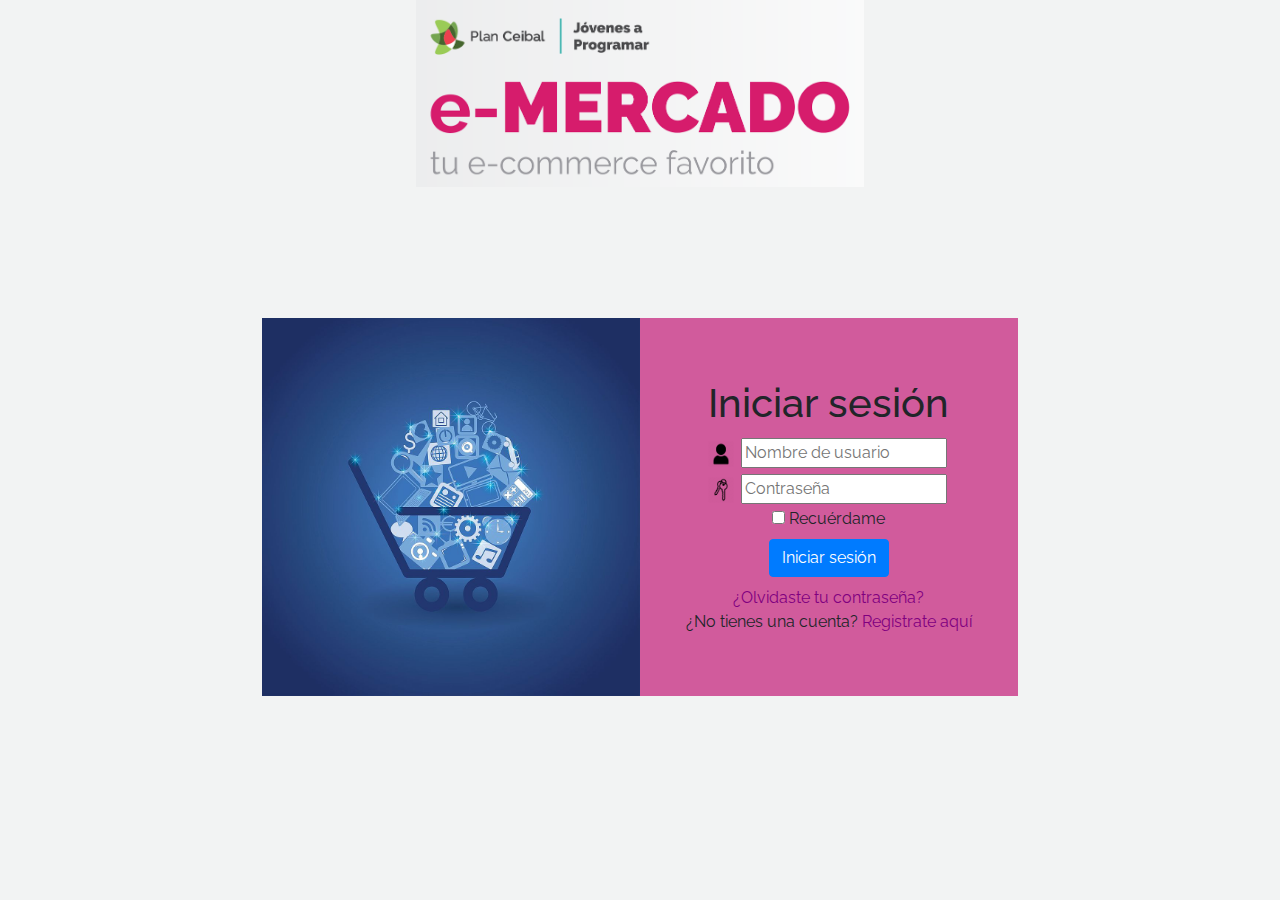
<file: products.html>
<!DOCTYPE html>
<!-- saved from url=(0049)https://getbootstrap.com/docs/4.3/examples/album/ -->
<html lang="en">

<head>
  <meta http-equiv="Content-Type" content="text/html; charset=UTF-8">
  <meta name="viewport" content="width=device-width, initial-scale=1, shrink-to-fit=no">
  <meta name="description" content="">
  <title>eMercado - Todo lo que busques está aquí</title>

  <link rel="canonical" href="https://getbootstrap.com/docs/4.3/examples/album/">
  <link href="https://fonts.googleapis.com/css?family=Raleway:300,300i,400,400i,700,700i,900,900i" rel="stylesheet">
  <link href="css/font-awesome.min.css" rel="stylesheet">
  <link href="css/bootstrap.min.css" rel="stylesheet">
  <link href="css/styles.css" rel="stylesheet">
</head>

<body>
  <nav class="site-header sticky-top py-1 bg-dark">
    <div class="container d-flex flex-column flex-md-row justify-content-between">
      <a class="py-2 d-none d-md-inline-block" href="index.html">Inicio</a>
      <a class="py-2 d-none d-md-inline-block" href="categories.html">Categorías</a>
      <a class="py-2 d-none d-md-inline-block" href="products.html">Productos</a>
      <a class="py-2 d-none d-md-inline-block" href="sell.html">Vender</a>
      <a class="py-2 d-none d-md-inline-block" href="cart.html">Mi carrito</a>
      <img src="img/user.png" style="height: 0.8cm; position: absolute; right: 5.5%; top: 0%; margin: 0.2cm;"
        alt="user">
      <a id="nombreUsuario" class="py-2 d-none d-md-inline-block" href="my-profile.html"></a>
    </div>
  </nav>
  <main role="main" class="pb-5">
    <div class="text-center p-4">
      <h2>Productos</h2>
      <p class="lead">Verás aquí todos los productos de la categoría.</p>
    </div>
    <div class="container">
      <div class="row">
        <div class="col text-right">
          <div class="btn-group btn-group-toggle mb-4" data-toggle="buttons">
            <label class="btn btn-light active" id="sortAsc">
              <input type="radio" name="options" autocomplete="off" checked>Menor a mayor precio
            </label>
            <label class="btn btn-light" id="sortDesc">
              <input type="radio" name="options" autocomplete="off">Mayor a menor precio
            </label>
            <label class="btn btn-light" id="sortByCost">
              <input type="radio" name="options" autocomplete="off"><i
                class="fas fa-sort-amount-down mr-1"></i>Relevancia
            </label>
          </div>
        </div>
      </div>
      <div class="row justify-content-end">
        <div class="col-md-6"></div>
        <div class="col-md-6 col-sm-12 mb-1 container">
          <div class="row container p-0 m-0">
            <div class="col">
              <p class="font-weight-normal text-right my-2">Precio</p>
            </div>
            <div class="col">
              <input class="form-control" type="number" placeholder="min." id="rangeFilterCostMin">
            </div>
            <div class="col">
              <input class="form-control" type="number" placeholder="máx." id="rangeFilterCostMax">
            </div>
            <div class="col-3 p-0">
              <div class="btn-group" role="group">
                <button class="btn btn-light btn-block" id="rangeFilterCost">Filtrar</button>
                <button class="btn btn-link btn-sm" id="clearRangeFilter">Limpiar</button>
              </div>
            </div>
          </div>
        </div>
      </div>
      <div class="row">
        <div class="list-group" id="cat-list-container">
        </div>
      </div>
    </div>
  </main>
  <footer class="text-muted bg-light">
    <div class="container">
      <button id="logout" class="py-2 d-none d-md-inline-block" onclick="logout()"
        style="float: inline-end; margin: 0.5cm; position: relative; bottom: 0.7cm; "> Cerrar sesion</button>
      <p class="float-right">
        <a href="#">Volver arriba</a>
      </p>
      <p>Este sitio forma parte de Desarrollo Web - JAP - 2020</p>
      <p>Clickea <a target="_blank" href="Letra.pdf">aquí</a> para descargar la letra del obligatorio.</p>
    </div>
  </footer>
  <div id="spinner-wrapper">
    <div class="lds-ring">
      <div></div>
      <div></div>
      <div></div>
      <div></div>
    </div>
  </div>
  <script src="js/jquery-3.4.1.min.js"></script>
  <script src="js/bootstrap.bundle.min.js"></script>
  <script src="js/init.js"></script>
  <script src="js/products.js"></script>
</body>

</html>
</file>
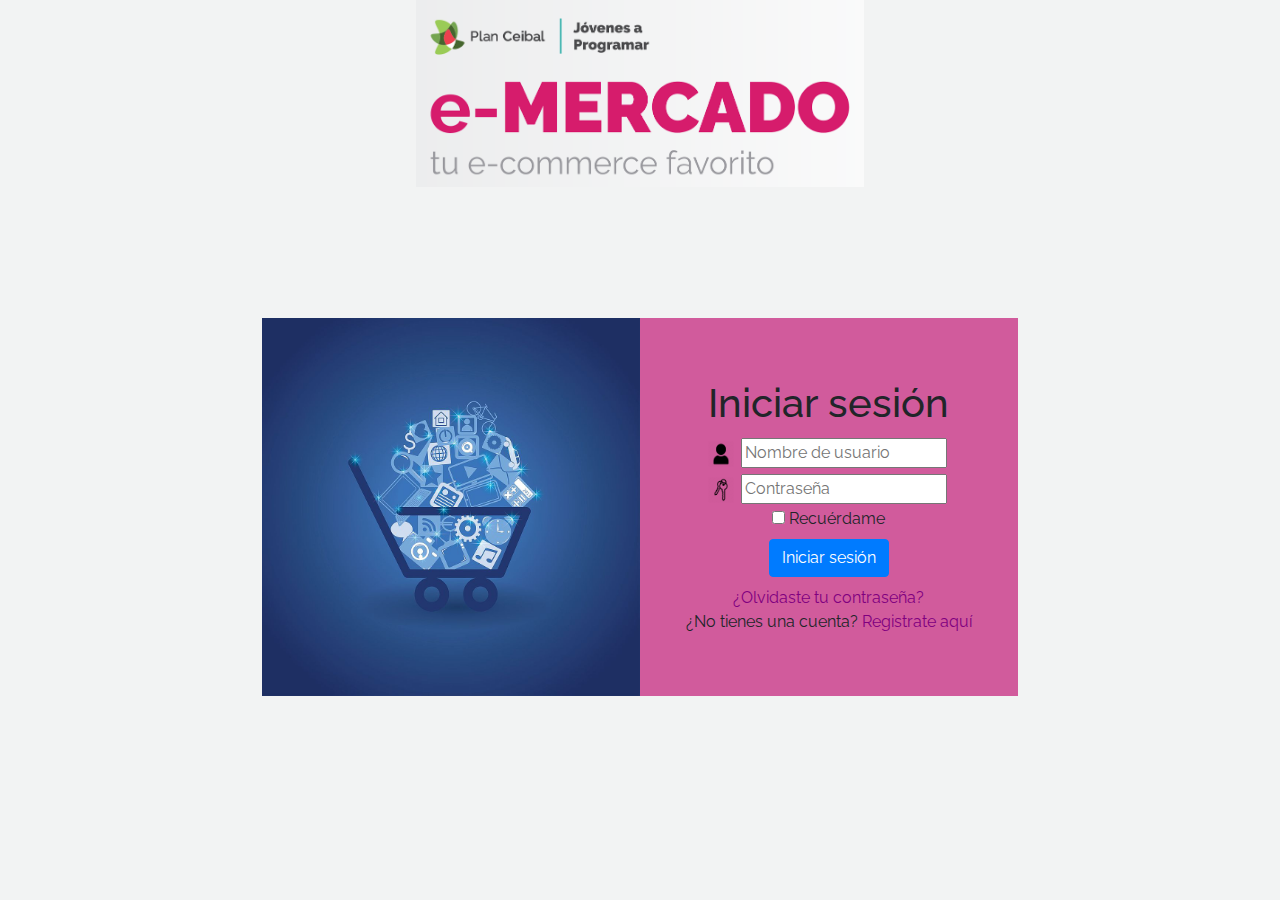
<file: sell.html>
<!DOCTYPE html>
<!-- saved from url=(0049)https://getbootstrap.com/docs/4.3/examples/album/ -->
<html lang="en">

<head>
  <meta http-equiv="Content-Type" content="text/html; charset=UTF-8">

  <meta name="viewport" content="width=device-width, initial-scale=1, shrink-to-fit=no">
  <meta name="description" content="">
  <title>eMercado - Todo lo que busques está aquí</title>

  <link rel="canonical" href="https://getbootstrap.com/docs/4.3/examples/album/">
  <link href="https://fonts.googleapis.com/css?family=Raleway:300,300i,400,400i,700,700i,900,900i" rel="stylesheet">

  <style>
    .bd-placeholder-img {
      font-size: 1.125rem;
      text-anchor: middle;
      -webkit-user-select: none;
      -moz-user-select: none;
      -ms-user-select: none;
      user-select: none;
    }

    @media (min-width: 768px) {
      .bd-placeholder-img-lg {
        font-size: 3.5rem;
      }
    }
  </style>
  <link href="css/bootstrap.min.css" rel="stylesheet">
  <link href="css/styles.css" rel="stylesheet">
  <link href="css/dropzone.css" rel="stylesheet">
</head>

<body>
  <nav class="site-header sticky-top py-1 bg-dark">
    <div class="container d-flex flex-column flex-md-row justify-content-between">
      <a class="py-2 d-none d-md-inline-block" href="index.html">Inicio</a>
      <a class="py-2 d-none d-md-inline-block" href="categories.html">Categorías</a>
      <a class="py-2 d-none d-md-inline-block" href="products.html">Productos</a>
      <a class="py-2 d-none d-md-inline-block" href="sell.html">Vender</a>
      <a class="py-2 d-none d-md-inline-block" href="cart.html">Mi carrito</a>
      <img src="img/user.png" style="height: 0.8cm; position: absolute; right: 5.5%; top: 0%; margin: 0.2cm;"
        alt="user">
      <a id="nombreUsuario" class="py-2 d-none d-md-inline-block" href="my-profile.html"></a>
    </div>
  </nav>
  <div class="container">
    <div class="text-center p-4">
      <h2>Vender</h2>
      <p class="lead">Ingresa los datos del artículo a vender.</p>
    </div>
    <div class="row justify-content-md-center">
      <div class="col-md-8 order-md-1">
        <h4 class="mb-3">Información del producto</h4>
        <form class="needs-validation" id="sell-info">
          <div class="row">
            <div class="col-md-6 mb-3">
              <label for="productName">Nombre</label>
              <input type="text" class="form-control" id="productName" placeholder="" value="">
              <div class="invalid-feedback">
                Ingresa un nombre
              </div>
            </div>
          </div>
          <div class="row">
            <div class="col-md-8 order-md-1">
              <label for="zip">Imágenes</label>
              <div class="needsclick dz-clickable" id="file-upload">
                <div class="dz-message needsclick">
                  Arrastra tus fotos aquí<br>
                </div>
              </div>
            </div>
          </div>
          <div class="row">
            <div class="col-md-12 mb-3">
              <label for="productDescription">Descripción</label>
              <textarea class="form-control" id="productDescription" rows="3"></textarea>
            </div>
          </div>
          <div class="row">
            <div class="col-md-3 mb-3">
              <label for="zip">Costo</label>
              <input type="number" class="form-control" id="productCostInput" placeholder="" required="" value="0"
                min="0">
              <div class="invalid-feedback">
                El costo debe ser mayor que 0.
              </div>
            </div>
            <div class="col-md-4 mb-3">
              <label for="state">Moneda</label>
              <select class="custom-select d-block w-100" id="productCurrency" required="">
                <option selected>Pesos Uruguayos (UYU)</option>
                <option>Dólares (USD)</option>
              </select>
              <div class="invalid-feedback">
                Ingresa una categoría válida.
              </div>
            </div>
          </div>
          <div class="row">
            <div class="col-md-7 mb-3">
              <label for="state">Categoría</label>
              <select class="custom-select d-block w-100" id="productCategory">
                <option value="">Elija la categoría...</option>
                <option>Autos</option>
                <option>Juguetes</option>
                <option>Muebles</option>
                <option>Herramientas</option>
                <option>Computadoras</option>
                <option>Vestimenta</option>
              </select>
              <div class="invalid-feedback">
                Por favor ingresa una categoría válida.
              </div>
            </div>
          </div>
          <div class="row">
            <div class="col-md-3 mb-3">
              <label for="productCountInput">Cantidad en stock</label>
              <input type="number" class="form-control" id="productCountInput" placeholder="" required="" value="1"
                min="0">
              <div class="invalid-feedback">
                La cantidad es requerida.
              </div>
            </div>
          </div>
          <hr class="mb-4">
          <h5 class="mb-3">Tipo de publicación</h5>
          <div class="d-block my-3">
            <div class="custom-control custom-radio">
              <input id="goldradio" name="publicationType" type="radio" class="custom-control-input" checked=""
                required="">
              <label class="custom-control-label" for="goldradio">Gold (13%)</label>
            </div>
            <div class="custom-control custom-radio">
              <input id="premiumradio" name="publicationType" type="radio" class="custom-control-input" required="">
              <label class="custom-control-label" for="premiumradio">Premium (7%)</label>
            </div>
            <div class="custom-control custom-radio">
              <input id="standardradio" name="publicationType" type="radio" class="custom-control-input" required="">
              <label class="custom-control-label" for="standardradio">Estándar (3%)</label>
            </div>
            <div class="row">
              <button type="button" class="m-1 btn btn-link" data-toggle="modal" data-target="#contidionsModal">Ver
                condiciones</button>
            </div>
          </div>
          <hr class="mb-4">
          <h4 class="mb-3">Costos</h4>
          <ul class="list-group mb-3">
            <li class="list-group-item d-flex justify-content-between lh-condensed">
              <div>
                <h6 class="my-0">Precio</h6>
                <small class="text-muted">Unitario del producto</small>
              </div>
              <span class="text-muted" id="productCostText">-</span>
            </li>
            <li class="list-group-item d-flex justify-content-between lh-condensed">
              <div>
                <h6 class="my-0">P0rcentaje</h6>
                <small class="text-muted">Según el tipo de publicación</small>
              </div>
              <span class="text-muted" id="comissionText">-</span>
            </li>
            <li class="list-group-item d-flex justify-content-between">
              <span>Total ($)</span>
              <strong id="totalCostText">-</strong>
            </li>
          </ul>
          <hr class="mb-4">
          <button class="btn btn-primary btn-lg" type="submit">Vender</button>
        </form>
      </div>
    </div>
  </div>
  <footer class="text-muted">
    <div class="container">
      <button id="logout" class="py-2 d-none d-md-inline-block" onclick="logout()"
        style="float: inline-end; margin: 0.5cm; position: relative; bottom: 0.7cm; "> Cerrar sesion</button>
      <p>Este sitio forma parte de Desarrollo Web - JAP - 2020</p>
      <p>Clickea <a target="_blank" href="Letra.pdf">aquí</a> para descargar la letra del obligatorio.</p>
    </div>
  </footer>
  <div class="alert fade" role="alert" id="alertResult">
    <span id="resultSpan"></span>
    <button type="button" class="close" data-dismiss="alert" aria-label="Close">
      <span aria-hidden="true">&times;</span>
    </button>
  </div>

  <div class="modal fade" tabindex="-1" role="dialog" id="contidionsModal">
    <div class="modal-dialog" role="document">
      <div class="modal-content">
        <div class="modal-header">
          <h5 class="modal-title">Condiciones de publicación</h5>
          <button type="button" class="close" data-dismiss="modal" aria-label="Close">
            <span aria-hidden="true">&times;</span>
          </button>
        </div>
        <div class="modal-body">
          <div class="container">
            <div class="row">
              <h5 class="text-warning">Gold (13%)</h5>
              <p class="muted text-justify">Tu producto se verá de forma promocionada en portada, además de las
                condiciones de Premium y Estándar.</p>
            </div>
            <hr>
            <div class="row">
              <h5 class="text-primary">Stándar (7%)</h5>
              <p class="muted text-justify">Se mostrará el producto en los primeros lugares de resultados de búsqueda,
                así cómo cuando se ingrese a la categoría que pertenezca.</p>
            </div>
            <hr>
            <div class="row">
              <h5 class="text-secondary">Estándar (3%)</h5>
              <p class="muted text-justify">El producto se listará en la categoría correspondiente, así como en los
                resultados de búsquedas que coincidan con las palabras claves en el nombre.</p>
            </div>
          </div>
        </div>
        <div class="modal-footer">
          <button type="button" class="btn btn-primary" data-dismiss="modal">Cerrar</button>
        </div>
      </div>
    </div>
  </div>
  <div id="spinner-wrapper">
    <div class="lds-ring">
      <div></div>
      <div></div>
      <div></div>
      <div></div>
    </div>
  </div>
  <script src="js/jquery-3.4.1.min.js"></script>
  <script src="js/bootstrap.bundle.min.js"></script>
  <script src="js/dropzone.js"></script>
  <script src="js/init.js"></script>
  <script src="js/sell.js"></script>
</body>

</html>
</file>
<file: css/styles.css>
.jumbotron, .card-body, .container, .site-header{
    font-family: 'Raleway', serif !important;
}

.jumbotron .display-4{
    font-weight: bold;
}

.jumbotron {
  height: 50vh;
  padding: 5em inherit;
  margin-bottom: 0;
  background-color: #53C0FB;
  background: url('../img/cover_back.png');
  background-size: cover;
  background-position: center;
  background-repeat: no-repeat;
  color: black;
  font-weight: bold;
}

@media (min-width: 768px) {
  .jumbotron {
    padding-top: 6rem;
    padding-bottom: 6rem;
  }
}

.jumbotron p:last-child {
  margin-bottom: 0;
}

.jumbotron-heading {
  font-weight: 300;
}

.jumbotron .container {
  max-width: 40rem;
  background-color: rgba(255, 255, 255, 0.5);
  border-radius: 10px;
  text-shadow: 1px 1px 2px grey;
}

.jumbotron .lead{
  font-size: 38px;
}

footer {
  padding-top: 3rem;
  padding-bottom: 3rem;
}

footer p {
  margin-bottom: .25rem;
}

.site-header a {
  color: white;
  transition: ease-in-out color .15s;
}

.light-text {
  color: white;
}

.site-header .dropdown-menu a {
  color: black;
}

.dropzone{
  border: 2px dashed #0087F7;
  border-radius: 5px;
  background: white;
}

.alert{
  position: fixed;
  top:80px;
  width: 50%;
  left: 50%;
  transform: translate(-50%, 0);
}

.lds-ring {
  display: inline-block;
  position: relative;
  width: 64px;
  height: 64px;
  top:50%;
  left: 50%;
}
.lds-ring div {
  box-sizing: border-box;
  display: block;
  position: absolute;
  width: 51px;
  height: 51px;
  margin: 6px;
  border: 6px solid #fff;
  border-radius: 50%;
  animation: lds-ring 1.2s cubic-bezier(0.5, 0, 0.5, 1) infinite;
  border-color: #fff transparent transparent transparent;
}
.lds-ring div:nth-child(1) {
  animation-delay: -0.45s;
}
.lds-ring div:nth-child(2) {
  animation-delay: -0.3s;
}
.lds-ring div:nth-child(3) {
  animation-delay: -0.15s;
}
@keyframes lds-ring {
  0% {
    transform: rotate(0deg);
  }
  100% {
    transform: rotate(360deg);
  }
}

#spinner-wrapper{
  position: fixed;
  background-color: rgba(0,0,0,0.5);
  width:100%;
  height: 100%;
  top:0;
  left:0;
  z-index: 1021;
  display: none;
}

a.custom-card,
a.custom-card:hover {
  color: inherit;
  text-decoration: inherit;
}

.checked {
  color: orange;
}
</file>
<file: css/dropzone.css>
/*
 * The MIT License
 * Copyright (c) 2012 Matias Meno <m@tias.me>
 */
.dropzone, .dropzone * {
  box-sizing: border-box; }

.dropzone {
  position: relative; }
  .dropzone .dz-preview {
    position: relative;
    display: inline-block;
    width: 120px;
    margin: 0.5em; }
    .dropzone .dz-preview .dz-progress {
      display: block;
      height: 15px;
      border: 1px solid #aaa; }
      .dropzone .dz-preview .dz-progress .dz-upload {
        display: block;
        height: 100%;
        width: 0;
        background: green; }
    .dropzone .dz-preview .dz-error-message {
      color: red;
      display: none; }
    .dropzone .dz-preview.dz-error .dz-error-message, .dropzone .dz-preview.dz-error .dz-error-mark {
      display: block; }
    .dropzone .dz-preview.dz-success .dz-success-mark {
      display: block; }
    .dropzone .dz-preview .dz-error-mark, .dropzone .dz-preview .dz-success-mark {
      position: absolute;
      display: none;
      left: 30px;
      top: 30px;
      width: 54px;
      height: 58px;
      left: 50%;
      margin-left: -27px; }

@-webkit-keyframes passing-through {
  0% {
    opacity: 0;
    -webkit-transform: translateY(40px);
    -moz-transform: translateY(40px);
    -ms-transform: translateY(40px);
    -o-transform: translateY(40px);
    transform: translateY(40px); }
  30%, 70% {
    opacity: 1;
    -webkit-transform: translateY(0px);
    -moz-transform: translateY(0px);
    -ms-transform: translateY(0px);
    -o-transform: translateY(0px);
    transform: translateY(0px); }
  100% {
    opacity: 0;
    -webkit-transform: translateY(-40px);
    -moz-transform: translateY(-40px);
    -ms-transform: translateY(-40px);
    -o-transform: translateY(-40px);
    transform: translateY(-40px); } }
@-moz-keyframes passing-through {
  0% {
    opacity: 0;
    -webkit-transform: translateY(40px);
    -moz-transform: translateY(40px);
    -ms-transform: translateY(40px);
    -o-transform: translateY(40px);
    transform: translateY(40px); }
  30%, 70% {
    opacity: 1;
    -webkit-transform: translateY(0px);
    -moz-transform: translateY(0px);
    -ms-transform: translateY(0px);
    -o-transform: translateY(0px);
    transform: translateY(0px); }
  100% {
    opacity: 0;
    -webkit-transform: translateY(-40px);
    -moz-transform: translateY(-40px);
    -ms-transform: translateY(-40px);
    -o-transform: translateY(-40px);
    transform: translateY(-40px); } }
@keyframes passing-through {
  0% {
    opacity: 0;
    -webkit-transform: translateY(40px);
    -moz-transform: translateY(40px);
    -ms-transform: translateY(40px);
    -o-transform: translateY(40px);
    transform: translateY(40px); }
  30%, 70% {
    opacity: 1;
    -webkit-transform: translateY(0px);
    -moz-transform: translateY(0px);
    -ms-transform: translateY(0px);
    -o-transform: translateY(0px);
    transform: translateY(0px); }
  100% {
    opacity: 0;
    -webkit-transform: translateY(-40px);
    -moz-transform: translateY(-40px);
    -ms-transform: translateY(-40px);
    -o-transform: translateY(-40px);
    transform: translateY(-40px); } }
@-webkit-keyframes slide-in {
  0% {
    opacity: 0;
    -webkit-transform: translateY(40px);
    -moz-transform: translateY(40px);
    -ms-transform: translateY(40px);
    -o-transform: translateY(40px);
    transform: translateY(40px); }
  30% {
    opacity: 1;
    -webkit-transform: translateY(0px);
    -moz-transform: translateY(0px);
    -ms-transform: translateY(0px);
    -o-transform: translateY(0px);
    transform: translateY(0px); } }
@-moz-keyframes slide-in {
  0% {
    opacity: 0;
    -webkit-transform: translateY(40px);
    -moz-transform: translateY(40px);
    -ms-transform: translateY(40px);
    -o-transform: translateY(40px);
    transform: translateY(40px); }
  30% {
    opacity: 1;
    -webkit-transform: translateY(0px);
    -moz-transform: translateY(0px);
    -ms-transform: translateY(0px);
    -o-transform: translateY(0px);
    transform: translateY(0px); } }
@keyframes slide-in {
  0% {
    opacity: 0;
    -webkit-transform: translateY(40px);
    -moz-transform: translateY(40px);
    -ms-transform: translateY(40px);
    -o-transform: translateY(40px);
    transform: translateY(40px); }
  30% {
    opacity: 1;
    -webkit-transform: translateY(0px);
    -moz-transform: translateY(0px);
    -ms-transform: translateY(0px);
    -o-transform: translateY(0px);
    transform: translateY(0px); } }
@-webkit-keyframes pulse {
  0% {
    -webkit-transform: scale(1);
    -moz-transform: scale(1);
    -ms-transform: scale(1);
    -o-transform: scale(1);
    transform: scale(1); }
  10% {
    -webkit-transform: scale(1.1);
    -moz-transform: scale(1.1);
    -ms-transform: scale(1.1);
    -o-transform: scale(1.1);
    transform: scale(1.1); }
  20% {
    -webkit-transform: scale(1);
    -moz-transform: scale(1);
    -ms-transform: scale(1);
    -o-transform: scale(1);
    transform: scale(1); } }
@-moz-keyframes pulse {
  0% {
    -webkit-transform: scale(1);
    -moz-transform: scale(1);
    -ms-transform: scale(1);
    -o-transform: scale(1);
    transform: scale(1); }
  10% {
    -webkit-transform: scale(1.1);
    -moz-transform: scale(1.1);
    -ms-transform: scale(1.1);
    -o-transform: scale(1.1);
    transform: scale(1.1); }
  20% {
    -webkit-transform: scale(1);
    -moz-transform: scale(1);
    -ms-transform: scale(1);
    -o-transform: scale(1);
    transform: scale(1); } }
@keyframes pulse {
  0% {
    -webkit-transform: scale(1);
    -moz-transform: scale(1);
    -ms-transform: scale(1);
    -o-transform: scale(1);
    transform: scale(1); }
  10% {
    -webkit-transform: scale(1.1);
    -moz-transform: scale(1.1);
    -ms-transform: scale(1.1);
    -o-transform: scale(1.1);
    transform: scale(1.1); }
  20% {
    -webkit-transform: scale(1);
    -moz-transform: scale(1);
    -ms-transform: scale(1);
    -o-transform: scale(1);
    transform: scale(1); } }
#file-upload, #file-upload * {
  box-sizing: border-box; }

#file-upload {
  min-height: 150px;
  border: 2px dashed silver;
  border-radius: 5px;
  background: white;
margin-bottom: 10px;}
  #file-upload.dz-clickable {
    cursor: pointer; }
    #file-upload.dz-clickable * {
      cursor: default; }
    #file-upload.dz-clickable .dz-message, #file-upload.dz-clickable .dz-message * {
      cursor: pointer; }
  #file-upload.dz-started .dz-message {
    display: none; }
  #file-upload.dz-drag-hover {
    border-style: solid; }
    #file-upload.dz-drag-hover .dz-message {
      opacity: 0.5; }
  #file-upload .dz-message {
    text-align: center;
    margin: 4em 0; }
  #file-upload .dz-preview {
    position: relative;
    display: inline-block;
    vertical-align: top;
    margin: 16px;
    min-height: 100px; }
    #file-upload .dz-preview:hover {
      z-index: 1000; }
      #file-upload .dz-preview:hover .dz-details {
        opacity: 1; }
    #file-upload .dz-preview.dz-file-preview .dz-image {
      border-radius: 20px;
      background: #999;
      background: linear-gradient(to bottom, #eee, #ddd); }
    #file-upload .dz-preview.dz-file-preview .dz-details {
      opacity: 1; }
    #file-upload .dz-preview.dz-image-preview {
      background: white; }
      #file-upload .dz-preview.dz-image-preview .dz-details {
        -webkit-transition: opacity 0.2s linear;
        -moz-transition: opacity 0.2s linear;
        -ms-transition: opacity 0.2s linear;
        -o-transition: opacity 0.2s linear;
        transition: opacity 0.2s linear; }
    #file-upload .dz-preview .dz-remove {
      font-size: 14px;
      text-align: center;
      display: block;
      cursor: pointer;
      border: none; }
      #file-upload .dz-preview .dz-remove:hover {
        text-decoration: underline; }
    #file-upload .dz-preview:hover .dz-details {
      opacity: 1; }
    #file-upload .dz-preview .dz-details {
      z-index: 20;
      position: absolute;
      top: 0;
      left: 0;
      opacity: 0;
      font-size: 13px;
      min-width: 100%;
      max-width: 100%;
      padding: 2em 1em;
      text-align: center;
      color: rgba(0, 0, 0, 0.9);
      line-height: 150%; }
      #file-upload .dz-preview .dz-details .dz-size {
        margin-bottom: 1em;
        font-size: 16px; }
      #file-upload .dz-preview .dz-details .dz-filename {
        white-space: nowrap; }
        #file-upload .dz-preview .dz-details .dz-filename:hover span {
          border: 1px solid rgba(200, 200, 200, 0.8);
          background-color: rgba(255, 255, 255, 0.8); }
        #file-upload .dz-preview .dz-details .dz-filename:not(:hover) {
          overflow: hidden;
          text-overflow: ellipsis; }
          #file-upload .dz-preview .dz-details .dz-filename:not(:hover) span {
            border: 1px solid transparent; }
      #file-upload .dz-preview .dz-details .dz-filename span, #file-upload .dz-preview .dz-details .dz-size span {
        background-color: rgba(255, 255, 255, 0.4);
        padding: 0 0.4em;
        border-radius: 3px; }
    #file-upload .dz-preview:hover .dz-image img {
      -webkit-transform: scale(1.05, 1.05);
      -moz-transform: scale(1.05, 1.05);
      -ms-transform: scale(1.05, 1.05);
      -o-transform: scale(1.05, 1.05);
      transform: scale(1.05, 1.05);
      -webkit-filter: blur(8px);
      filter: blur(8px); }
    #file-upload .dz-preview .dz-image {
      border-radius: 20px;
      overflow: hidden;
      width: 120px;
      height: 120px;
      position: relative;
      display: block;
      z-index: 10; }
      #file-upload .dz-preview .dz-image img {
        display: block; }
    #file-upload .dz-preview.dz-success .dz-success-mark {
      -webkit-animation: passing-through 3s cubic-bezier(0.77, 0, 0.175, 1);
      -moz-animation: passing-through 3s cubic-bezier(0.77, 0, 0.175, 1);
      -ms-animation: passing-through 3s cubic-bezier(0.77, 0, 0.175, 1);
      -o-animation: passing-through 3s cubic-bezier(0.77, 0, 0.175, 1);
      animation: passing-through 3s cubic-bezier(0.77, 0, 0.175, 1); }
    #file-upload .dz-preview.dz-error .dz-error-mark {
      opacity: 1;
      -webkit-animation: slide-in 3s cubic-bezier(0.77, 0, 0.175, 1);
      -moz-animation: slide-in 3s cubic-bezier(0.77, 0, 0.175, 1);
      -ms-animation: slide-in 3s cubic-bezier(0.77, 0, 0.175, 1);
      -o-animation: slide-in 3s cubic-bezier(0.77, 0, 0.175, 1);
      animation: slide-in 3s cubic-bezier(0.77, 0, 0.175, 1); }
    #file-upload .dz-preview .dz-success-mark, #file-upload .dz-preview .dz-error-mark {
      pointer-events: none;
      opacity: 0;
      z-index: 500;
      position: absolute;
      display: block;
      top: 50%;
      left: 50%;
      margin-left: -27px;
      margin-top: -27px; }
      #file-upload .dz-preview .dz-success-mark svg, #file-upload .dz-preview .dz-error-mark svg {
        display: block;
        width: 54px;
        height: 54px; }
    #file-upload .dz-preview.dz-processing .dz-progress {
      opacity: 1;
      -webkit-transition: all 0.2s linear;
      -moz-transition: all 0.2s linear;
      -ms-transition: all 0.2s linear;
      -o-transition: all 0.2s linear;
      transition: all 0.2s linear; }
    #file-upload .dz-preview.dz-complete .dz-progress {
      opacity: 0;
      -webkit-transition: opacity 0.4s ease-in;
      -moz-transition: opacity 0.4s ease-in;
      -ms-transition: opacity 0.4s ease-in;
      -o-transition: opacity 0.4s ease-in;
      transition: opacity 0.4s ease-in; }
    #file-upload .dz-preview:not(.dz-processing) .dz-progress {
      -webkit-animation: pulse 6s ease infinite;
      -moz-animation: pulse 6s ease infinite;
      -ms-animation: pulse 6s ease infinite;
      -o-animation: pulse 6s ease infinite;
      animation: pulse 6s ease infinite; }
    #file-upload .dz-preview .dz-progress {
      opacity: 1;
      z-index: 1000;
      pointer-events: none;
      position: absolute;
      height: 16px;
      left: 50%;
      top: 50%;
      margin-top: -8px;
      width: 80px;
      margin-left: -40px;
      background: rgba(255, 255, 255, 0.9);
      -webkit-transform: scale(1);
      border-radius: 8px;
      overflow: hidden; }
      #file-upload .dz-preview .dz-progress .dz-upload {
        background: #333;
        background: linear-gradient(to bottom, #666, #444);
        position: absolute;
        top: 0;
        left: 0;
        bottom: 0;
        width: 0;
        -webkit-transition: width 300ms ease-in-out;
        -moz-transition: width 300ms ease-in-out;
        -ms-transition: width 300ms ease-in-out;
        -o-transition: width 300ms ease-in-out;
        transition: width 300ms ease-in-out; }
    #file-upload .dz-preview.dz-error .dz-error-message {
      display: block; }
    #file-upload .dz-preview.dz-error:hover .dz-error-message {
      opacity: 1;
      pointer-events: auto; }
    #file-upload .dz-preview .dz-error-message {
      pointer-events: none;
      z-index: 1000;
      position: absolute;
      display: block;
      display: none;
      opacity: 0;
      -webkit-transition: opacity 0.3s ease;
      -moz-transition: opacity 0.3s ease;
      -ms-transition: opacity 0.3s ease;
      -o-transition: opacity 0.3s ease;
      transition: opacity 0.3s ease;
      border-radius: 8px;
      font-size: 13px;
      top: 130px;
      left: -10px;
      width: 140px;
      background: #be2626;
      background: linear-gradient(to bottom, #be2626, #a92222);
      padding: 0.5em 1.2em;
      color: white; }
      #file-upload .dz-preview .dz-error-message:after {
        content: '';
        position: absolute;
        top: -6px;
        left: 64px;
        width: 0;
        height: 0;
        border-left: 6px solid transparent;
        border-right: 6px solid transparent;
        border-bottom: 6px solid #be2626; }

#file-upload .dz-preview.dz-error .dz-error-message, #file-upload .dz-preview.dz-error .dz-error-mark{
  display: none;
}
</file>
<file: css/login.css>
html, body {
     display: flex;
     justify-content: center;
     align-items: center;
     height: 100%;
     
     
       }

   
 body {
   width: 100%;
     display: -ms-flexbox;
     display: flex;
     -ms-flex-align: center;
     align-items: center;
     padding-top: 40px;
     padding-bottom: 40px;
     background-color: #f5f5f5;
       }
   
 .signin {
     width: 100%;
     max-width: 330px;
     padding: 15px;
     margin: auto;
       }
        
        /* Nuevos estilos css para formulario */
 div.fullcontain {
   margin-top: 3cm;
     width: 20cm;
     height: 10cm;
     background-color: rgba(199, 44, 129, 0.76);
     display: flex;
     justify-content: center;
     align-items: center;
        }

 div.container {
     width: 20cm;
     height: 10cm;
     display: flex;
     justify-content: center;
     align-items: center;
         }
  
 img.imagen1{
     width: 10cm;
         }

 img.backg{
   width: 20cm;
 }

 .avatar{
      width: 0.7cm;
         }
 .key{
     width: 0.7cm;
        }
 .form-relleno{
      margin: 1%;
        }
 .form-relleno2{
      margin: 1%;
        }
 button{
     margin: 3%;
        }
.text-center{
  background-color: rgb(242, 243, 243);
  background-image: url(../img/login.png);
  background-size: 35%;
  background-repeat: no-repeat;
  background-position: top; 
}
.hiper{
  color: purple;
}
</file>
